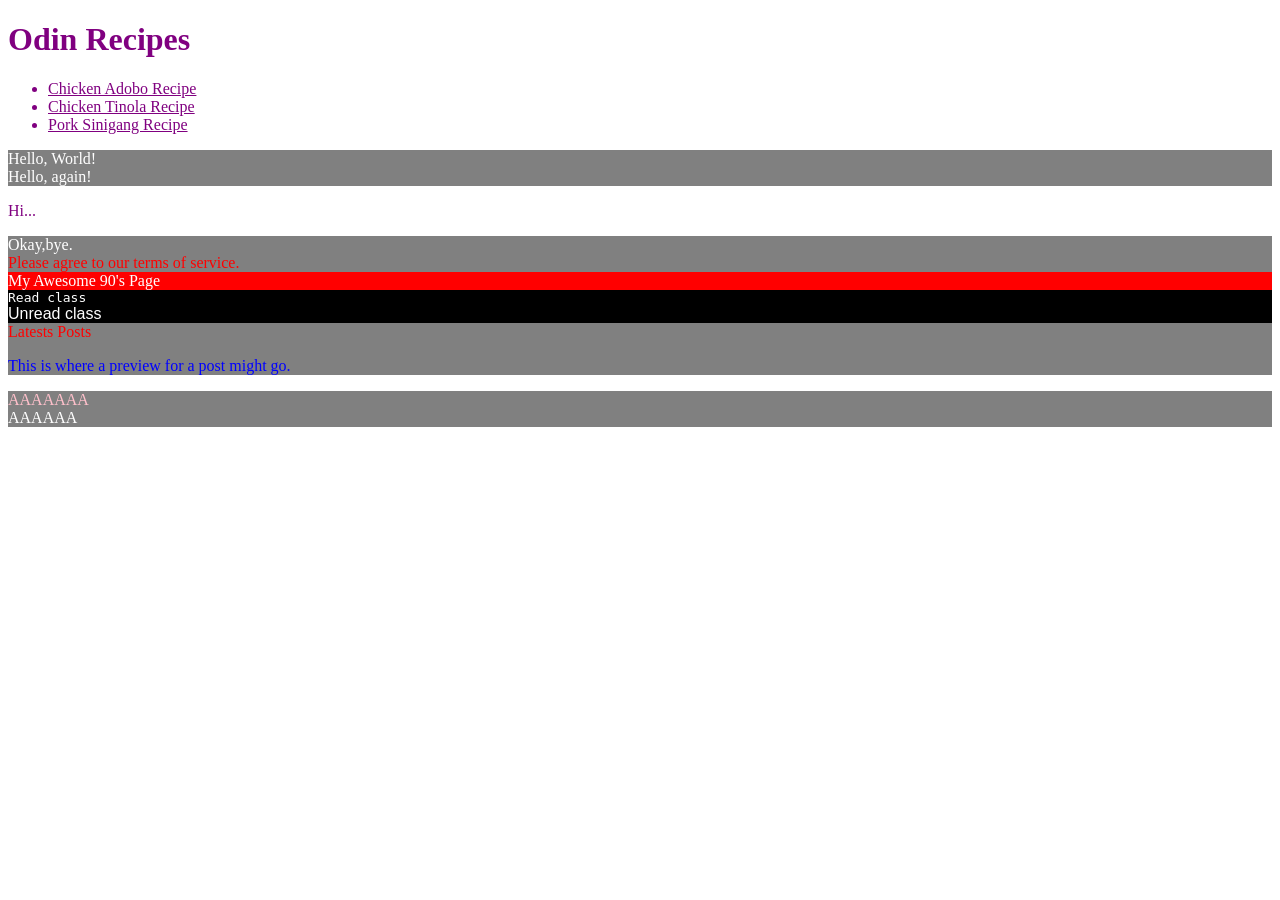
<file: index.html>
<!DOCTYPE html>
<html lang="en">
<head>
    <meta charset="UTF-8">
    <meta name="viewport" content="width=device-width, initial-scale=1.0">
    <title>Document</title>
    <link rel="stylesheet" href="styles.css">
</head>
<body>
    <h1>Odin Recipes</h1>
    <ul>
        <li><a href="recipes/chicken-adobo.html">Chicken Adobo Recipe</a></li>
        <li><a href="recipes/chicken-tinola.html">Chicken Tinola Recipe</a></li>
        <li><a href="recipes/pork-sinigang.html">Pork Sinigang Recipe</a></li>
    </ul>

    <div>Hello, World!</div>
    <div>Hello, again!</div>
    <p>Hi...</p>
    <div>Okay,bye.</div>
    <div class="alert-text">Please agree to our terms of service.</div>
    <div id="title">My Awesome 90's Page</div>
    <div class="read">Read class</div>
    <div class="unread">Unread class</div>
    <div>
        <div class="subsection header">Latests Posts</div>
        <p class="subsection" id="preview">This is where a preview for a post might go.</p>
    </div>

    <div class="ancestor">
        <div class="ancestor">
            <div class="contents">AAAAAAA</div>
        </div>
    </div>

    <div class="contents">AAAAAA</div>
</body>
</html>
</file>
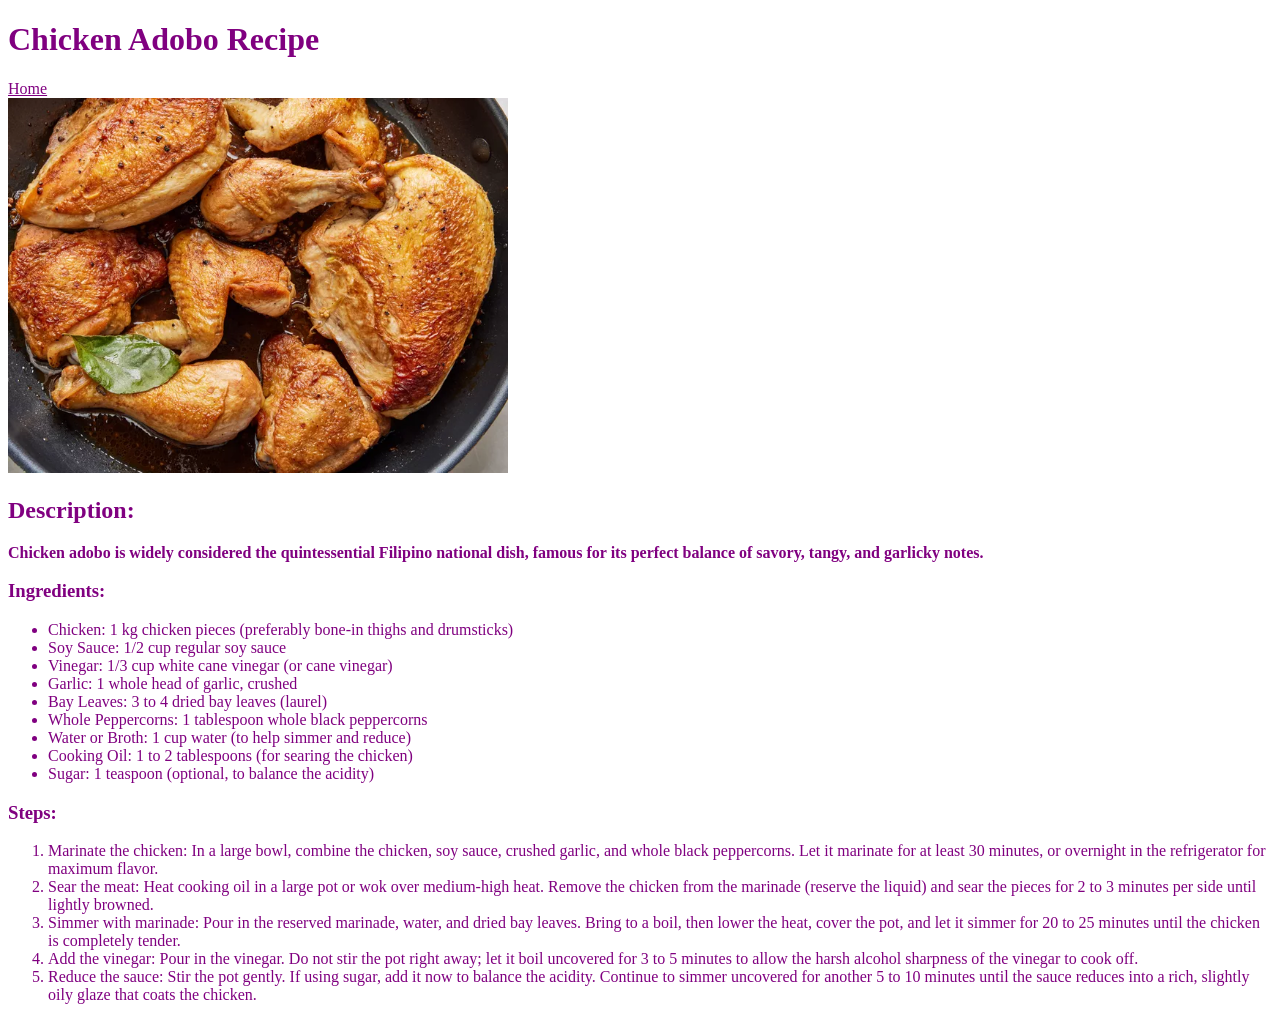
<file: recipes/chicken-adobo.html>
<!DOCTYPE html>
<html lang="en">
<head>
    <meta charset="UTF-8">
    <meta name="viewport" content="width=device-width, initial-scale=1.0">
    <title>Document</title>
    <link rel="stylesheet" href="../styles.css">
</head>
<body>
    <h1>Chicken Adobo Recipe</h1>
    <a href="../index.html">Home</a>
    <br>
    <img src="../images/ChickenAdobo.webp" alt="Chicken Adobo">
    <h2>Description:</h2>
    <p><strong>Chicken adobo is widely considered the quintessential Filipino national dish,
         famous for its perfect balance of savory, tangy, and garlicky notes.</strong></p>
    <h3>Ingredients:</h3>
    <ul>
        <li>Chicken: 1 kg chicken pieces (preferably bone-in thighs and drumsticks)</li>
        <li>Soy Sauce: 1/2 cup regular soy sauce</li>
        <li>Vinegar: 1/3 cup white cane vinegar (or cane vinegar)</li>
        <li>Garlic: 1 whole head of garlic, crushed</li>
        <li>Bay Leaves: 3 to 4 dried bay leaves (laurel)</li>
        <li>Whole Peppercorns: 1 tablespoon whole black peppercorns</li>
        <li>Water or Broth: 1 cup water (to help simmer and reduce)</li>
        <li>Cooking Oil: 1 to 2 tablespoons (for searing the chicken)</li>
        <li>Sugar: 1 teaspoon (optional, to balance the acidity)</li>
    </ul>
    <h3>Steps:</h3>
    <ol>
        <li>Marinate the chicken: In a large bowl, combine the chicken, soy sauce, crushed garlic, and whole black peppercorns. Let it marinate for at least 30 minutes, or overnight in the refrigerator for maximum flavor.</li>
        <li>Sear the meat: Heat cooking oil in a large pot or wok over medium-high heat. Remove the chicken from the marinade (reserve the liquid) and sear the pieces for 2 to 3 minutes per side until lightly browned.</li>
        <li>Simmer with marinade: Pour in the reserved marinade, water, and dried bay leaves. Bring to a boil, then lower the heat, cover the pot, and let it simmer for 20 to 25 minutes until the chicken is completely tender.</li>
        <li>Add the vinegar: Pour in the vinegar. Do not stir the pot right away; let it boil uncovered for 3 to 5 minutes to allow the harsh alcohol sharpness of the vinegar to cook off.</li>
        <li>Reduce the sauce: Stir the pot gently. If using sugar, add it now to balance the acidity. Continue to simmer uncovered for another 5 to 10 minutes until the sauce reduces into a rich, slightly oily glaze that coats the chicken.</li>
    </ol>

</body>
</html>
</file>
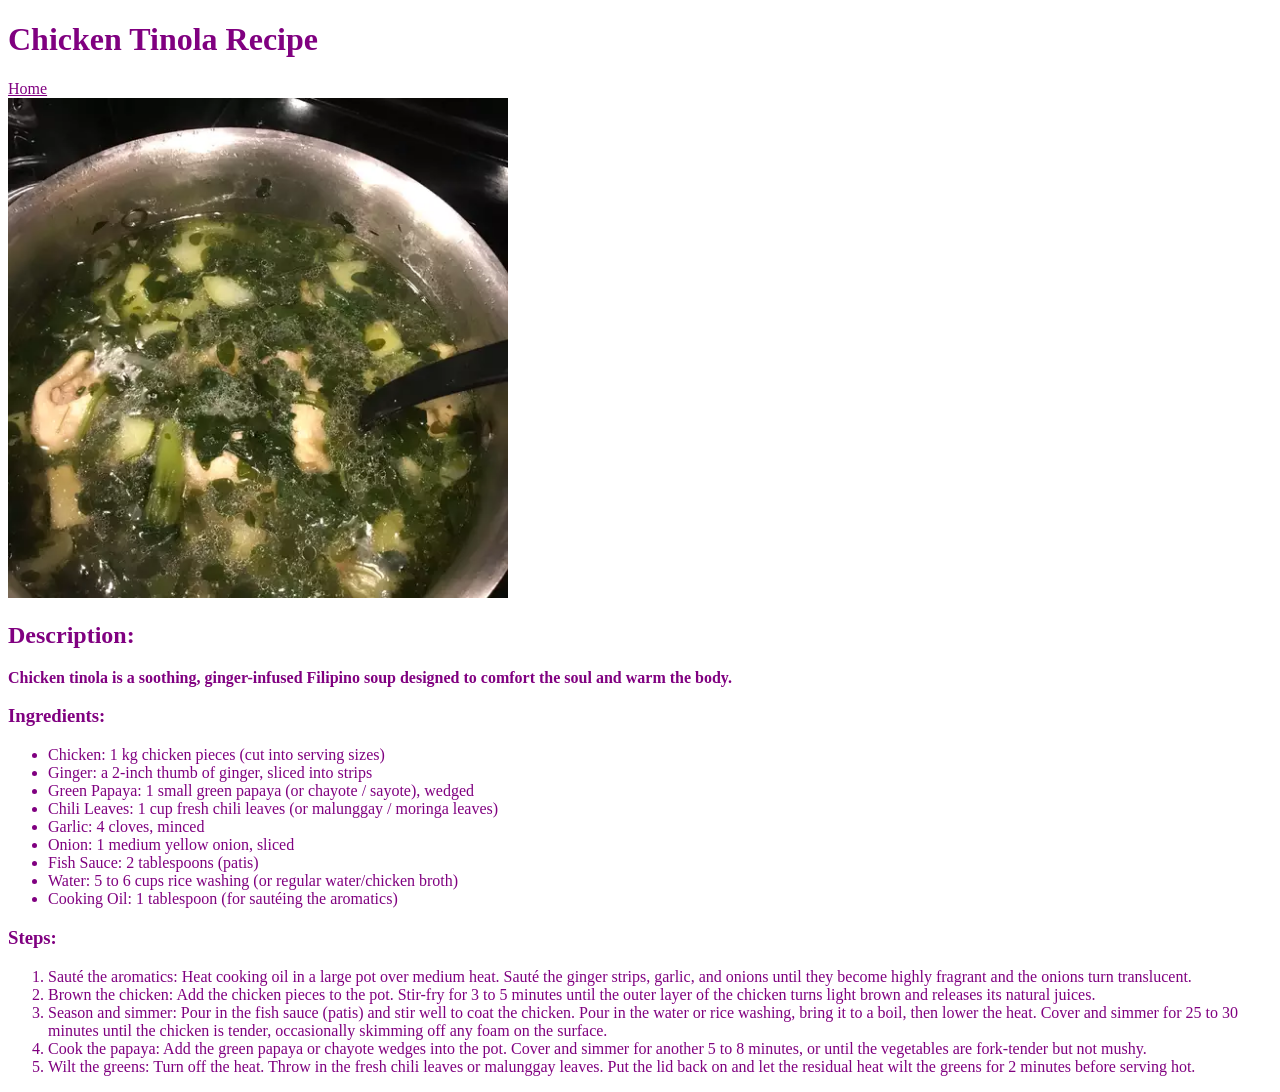
<file: recipes/chicken-tinola.html>
<!DOCTYPE html>
<html lang="en">
<head>
    <meta charset="UTF-8">
    <meta name="viewport" content="width=device-width, initial-scale=1.0">
    <title>Document</title>
    <link rel="stylesheet" href="../styles.css">
</head>
<body>
    <h1>Chicken Tinola Recipe</h1>
    <a href="../index.html">Home</a>
    <br>
    <img src="../images/ChickenTinola.webp" alt="Chicken Tinola">
    <h2>Description:</h2>
    <p><strong>Chicken tinola is a soothing,
         ginger-infused Filipino soup designed to comfort the soul and warm the body. </strong></p>
    <h3>Ingredients:</h3>
    <ul>
        <li>Chicken: 1 kg chicken pieces (cut into serving sizes)</li>
        <li>Ginger: a 2-inch thumb of ginger, sliced into strips</li>
        <li>Green Papaya: 1 small green papaya (or chayote / sayote), wedged</li>
        <li>Chili Leaves: 1 cup fresh chili leaves (or malunggay / moringa leaves)</li>
        <li>Garlic: 4 cloves, minced</li>
        <li>Onion: 1 medium yellow onion, sliced</li>
        <li>Fish Sauce: 2 tablespoons (patis)</li>
        <li>Water: 5 to 6 cups rice washing (or regular water/chicken broth)</li>
        <li>Cooking Oil: 1 tablespoon (for sautéing the aromatics)</li>
    </ul>
    <h3>Steps:</h3>
    <ol>
        <li>Sauté the aromatics: Heat cooking oil in a large pot over medium heat. Sauté the ginger strips, garlic, and onions until they become highly fragrant and the onions turn translucent.</li>
        <li>Brown the chicken: Add the chicken pieces to the pot. Stir-fry for 3 to 5 minutes until the outer layer of the chicken turns light brown and releases its natural juices.</li>
        <li>Season and simmer: Pour in the fish sauce (patis) and stir well to coat the chicken. Pour in the water or rice washing, bring it to a boil, then lower the heat. Cover and simmer for 25 to 30 minutes until the chicken is tender, occasionally skimming off any foam on the surface.</li>
        <li>Cook the papaya: Add the green papaya or chayote wedges into the pot. Cover and simmer for another 5 to 8 minutes, or until the vegetables are fork-tender but not mushy.</li>
        <li>Wilt the greens: Turn off the heat. Throw in the fresh chili leaves or malunggay leaves. Put the lid back on and let the residual heat wilt the greens for 2 minutes before serving hot.</li>
    </ol>
</body>
</html>
</file>
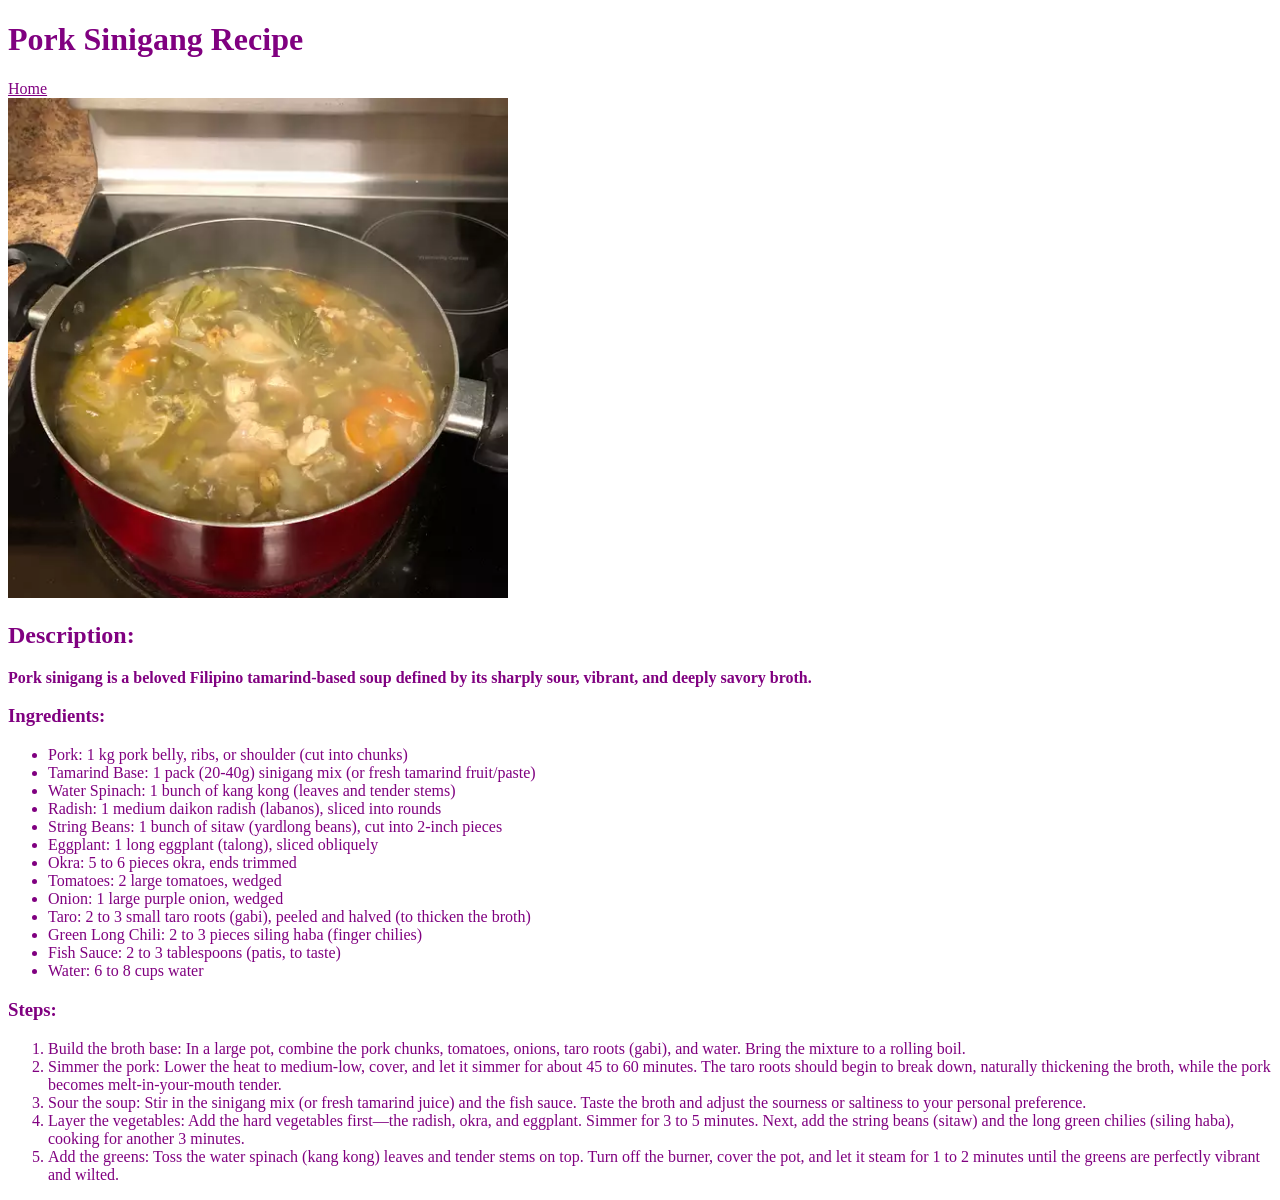
<file: recipes/pork-sinigang.html>
<!DOCTYPE html>
<html lang="en">
<head>
    <meta charset="UTF-8">
    <meta name="viewport" content="width=device-width, initial-scale=1.0">
    <title>Document</title>
    <link rel="stylesheet" href="../styles.css">
</head>
<body>
    <h1>Pork Sinigang Recipe</h1>
    <a href="../index.html">Home</a>
    <br>
    <img src="../images/PorkSinigang.webp" alt="Pork Sinigang">
    <h2>Description:</h2>
    <p><strong>Pork sinigang is a beloved Filipino tamarind-based soup defined by its sharply sour, vibrant, and deeply savory broth.</strong></p>
    <h3>Ingredients:</h3>
    <ul>
        <li>Pork: 1 kg pork belly, ribs, or shoulder (cut into chunks)</li>
        <li>Tamarind Base: 1 pack (20-40g) sinigang mix (or fresh tamarind fruit/paste)</li>
        <li>Water Spinach: 1 bunch of kang kong (leaves and tender stems)</li>
        <li>Radish: 1 medium daikon radish (labanos), sliced into rounds</li>
        <li>String Beans: 1 bunch of sitaw (yardlong beans), cut into 2-inch pieces</li>
        <li>Eggplant: 1 long eggplant (talong), sliced obliquely</li>
        <li>Okra: 5 to 6 pieces okra, ends trimmed</li>
        <li>Tomatoes: 2 large tomatoes, wedged</li>
        <li>Onion: 1 large purple onion, wedged</li>
        <li>Taro: 2 to 3 small taro roots (gabi), peeled and halved (to thicken the broth)</li>
        <li>Green Long Chili: 2 to 3 pieces siling haba (finger chilies)</li>
        <li>Fish Sauce: 2 to 3 tablespoons (patis, to taste)</li>
        <li>Water: 6 to 8 cups water</li>
    </ul>
    <h3>Steps:</h3>
    <ol>
        <li>Build the broth base: In a large pot, combine the pork chunks, tomatoes, onions, taro roots (gabi), and water. Bring the mixture to a rolling boil.</li>
        <li>Simmer the pork: Lower the heat to medium-low, cover, and let it simmer for about 45 to 60 minutes. The taro roots should begin to break down, naturally thickening the broth, while the pork becomes melt-in-your-mouth tender.</li>
        <li>Sour the soup: Stir in the sinigang mix (or fresh tamarind juice) and the fish sauce. Taste the broth and adjust the sourness or saltiness to your personal preference.</li>
        <li>Layer the vegetables: Add the hard vegetables first—the radish, okra, and eggplant. Simmer for 3 to 5 minutes. Next, add the string beans (sitaw) and the long green chilies (siling haba), cooking for another 3 minutes.</li>
        <li>Add the greens: Toss the water spinach (kang kong) leaves and tender stems on top. Turn off the burner, cover the pot, and let it steam for 1 to 2 minutes until the greens are perfectly vibrant and wilted.</li>
    </ol>
</body> 
</html>
</file>
<file: styles.css>
* {
    color:purple;
}
div {
    color: white;
    background-color: gray;
}

.alert-text {
    color: red;
}

#title {
    background-color: red;
}

.read,
.unread {
    color: white;
    background-color: black;
}

.read {
    font-style: normal;
    font-family: monospace;
}

.unread {
    font-style: normal;
    font-family: Verdana, Geneva, Tahoma, sans-serif;
}

.subsection.header {
    color: red;
}
.subsection#preview {
    color: blue;
}

.ancestor .contents {
    color: pink;
}

img {
    height: auto;
    width: 500px;
}
</file>
